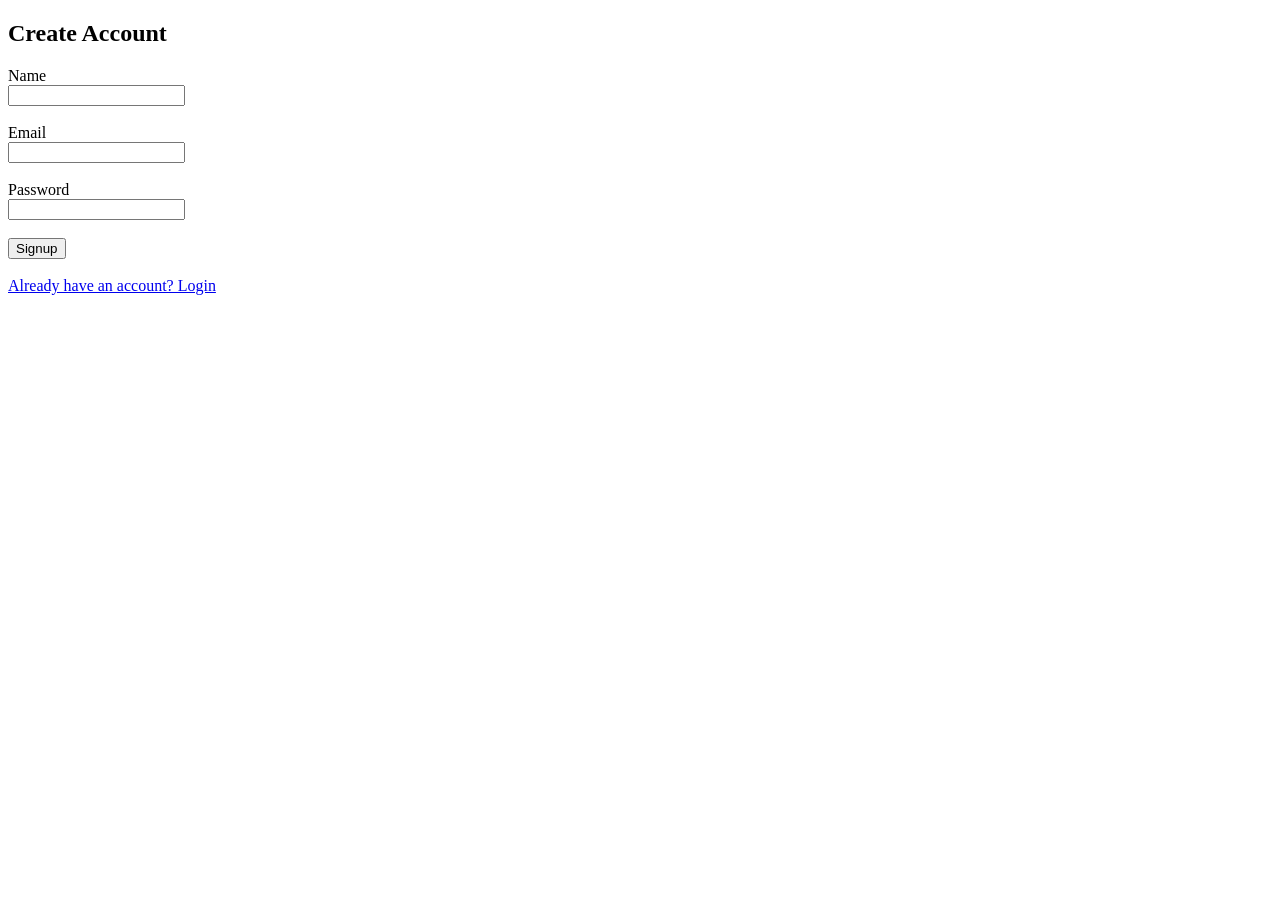
<file: templates/signup.html>
<!DOCTYPE html>
<html>
<head>
<title>Signup</title>
</head>

<body>

<h2>Create Account</h2>

<form method="POST">

<label>Name</label><br>
<input type="text" name="name" required><br><br>

<label>Email</label><br>
<input type="email" name="email" required><br><br>

<label>Password</label><br>
<input type="password" name="password" required><br><br>

<button type="submit">Signup</button>

</form>

<br>

<a href="/login">Already have an account? Login</a>

</body>
</html>
</file>
